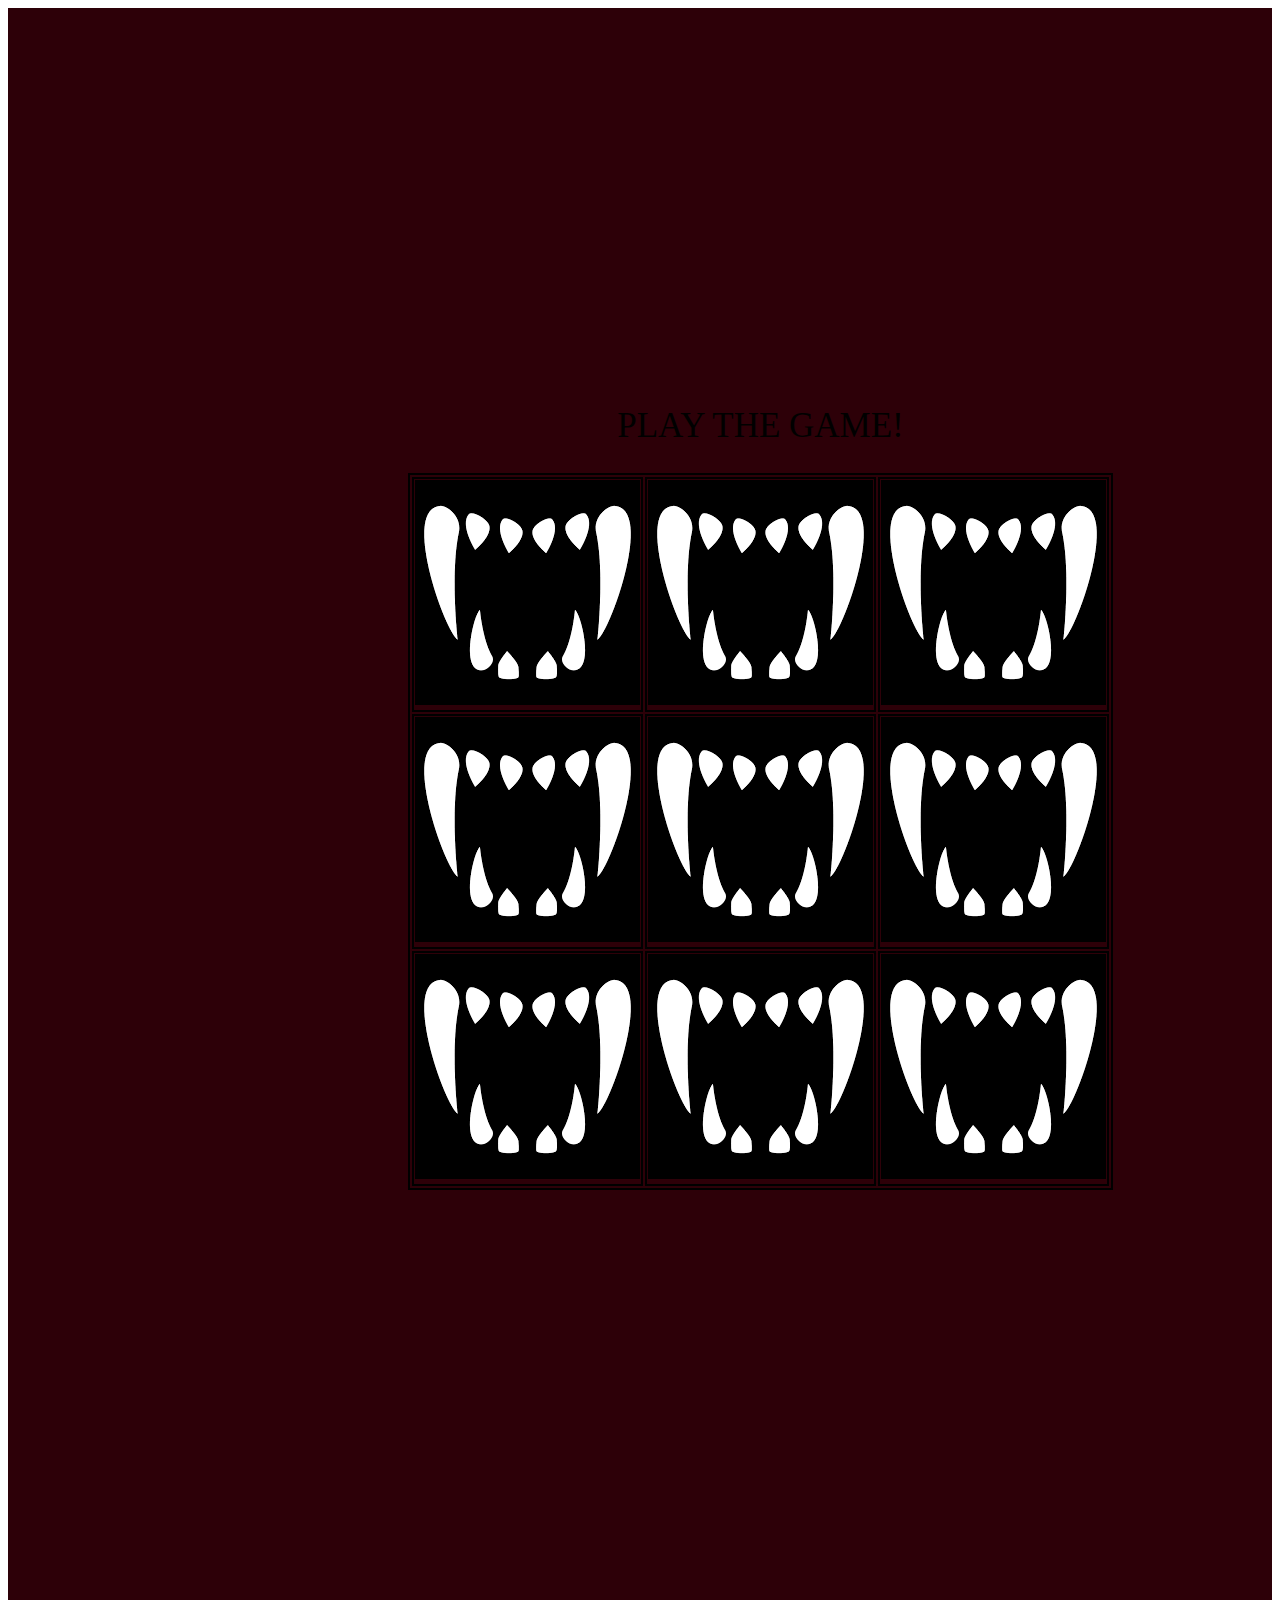
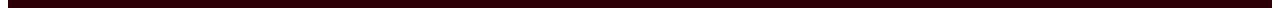
<file: index.html>
<!DOCTYPE html>
<html lang="en">
<head>
    <meta charset="UTF-8">
    <meta http-equiv="X-UA-Compatible" content="IE=edge">
    <meta name="viewport" content="width=device-width, initial-scale=1.0">
    <title>My Game</title>
    <link rel="stylesheet" href="css/style.min.css">
    <link
    rel="stylesheet"
    href="https://cdnjs.cloudflare.com/ajax/libs/animate.css/4.1.1/animate.min.css"
  />
  <script src="js/script.js"></script>
</head>
<body>
   
    <section class="header">
        <div class="container">
            <table class="header__table">
                <caption class="header__title">PLAY THE GAME!</caption>
                
                    <tr class="header__table_item">
                        <td class="header__table_item-black">
                            <img class="header__picture vampire" src="icons/images.png" alt="vampireFon">
                            
                                <img class="header__image hide firstPare" src="icons/firstPare/jlNsFWr.jpg" alt="">
                        </td>
                        <td class="header__table_item-black">
                            <img class="header__picture vampire" src="icons/images.png" alt="">
    
                                <img class="header__image hide secondPare"  src="icons/secondPare/6dc1cbd246032eb1aeb9107a168a2397.png" alt="">
                        </td>
                        <td class="header__table_item-black">
                            <img class="header__picture vampire" src="icons/images.png" alt="">
                                <img class="header__image hide thirdPare"  src="icons/thirdPare/images.jpg" alt="">
                        </td>
                    </tr>

                    <tr class="header__table_item">
                        <td class="header__table_item-black">
                            <img class="header__picture vampire" src="icons/images.png" alt="">
                                <img class="header__image hide thirdPare" src="icons/thirdPare/images.jpg" alt="">
                        </td>
                        <td class="header__table_item-black">
                            <img class="header__picture vampire" src="icons/images.png" alt="">
                                <img class="header__image hide fourthPare" src="icons/fourthPare/images (1).jpg" alt="">
                        </td>
                        <td class="header__table_item-black">
                            <img class="header__picture vampire" src="icons/images.png" alt="">
                                <img class="header__image hide fourthPare" src="icons/fourthPare/images (1).jpg" alt="">
                        </td>
                    </tr>
                    <tr class="header__table_item">
                        <td class="header__table_item-black">
                            <img class="header__picture vampire" src="icons/images.png" alt="">
                                <img class="header__image hide" src="icons/fourthPare/images (1).jpg" alt="">
                        </td>
                        <td class="header__table_item-black">
                            <img class="header__picture vampire" src="icons/images.png" alt="">
                                <img class="header__image hide firstPare" src="icons/firstPare/jlNsFWr.jpg" alt="">
                        </td>
                        <td class="header__table_item-black">
                            <img class="header__picture vampire" src="icons/images.png" alt="">
                                <img class="header__image hide secondPare" src="icons/secondPare/6dc1cbd246032eb1aeb9107a168a2397 — копия.png" alt="">
                        </td>
                    </tr>
                
                
            </table>
                <div class="header__box"></div>
        </div>
    </section>

    
    
</body>
</html>
</file>
<file: css/style.min.css>
.header{background:#2d0008;height:800px;max-width:1300px;padding:400px}.header__title{font-size:35px;line-height:100%;margin-bottom:30px}.header__table{border:2px solid #000;width:200px;height:200px}.header__table_item{cursor:pointer}.header__table_item-black{width:100px;height:100px;border:2px solid #000}.header .show{display:block;width:225px;height:225px}.header .hide{display:none;width:200px;height:200px}.header .shake{-webkit-animation:bounce;animation:bounce;-webkit-animation-duration:3s;animation-duration:3s}.header .flash{-webkit-animation:flash;animation:flash;-webkit-animation-duration:3s;animation-duration:3s}/*# sourceMappingURL=style.min.css.map */
</file>
